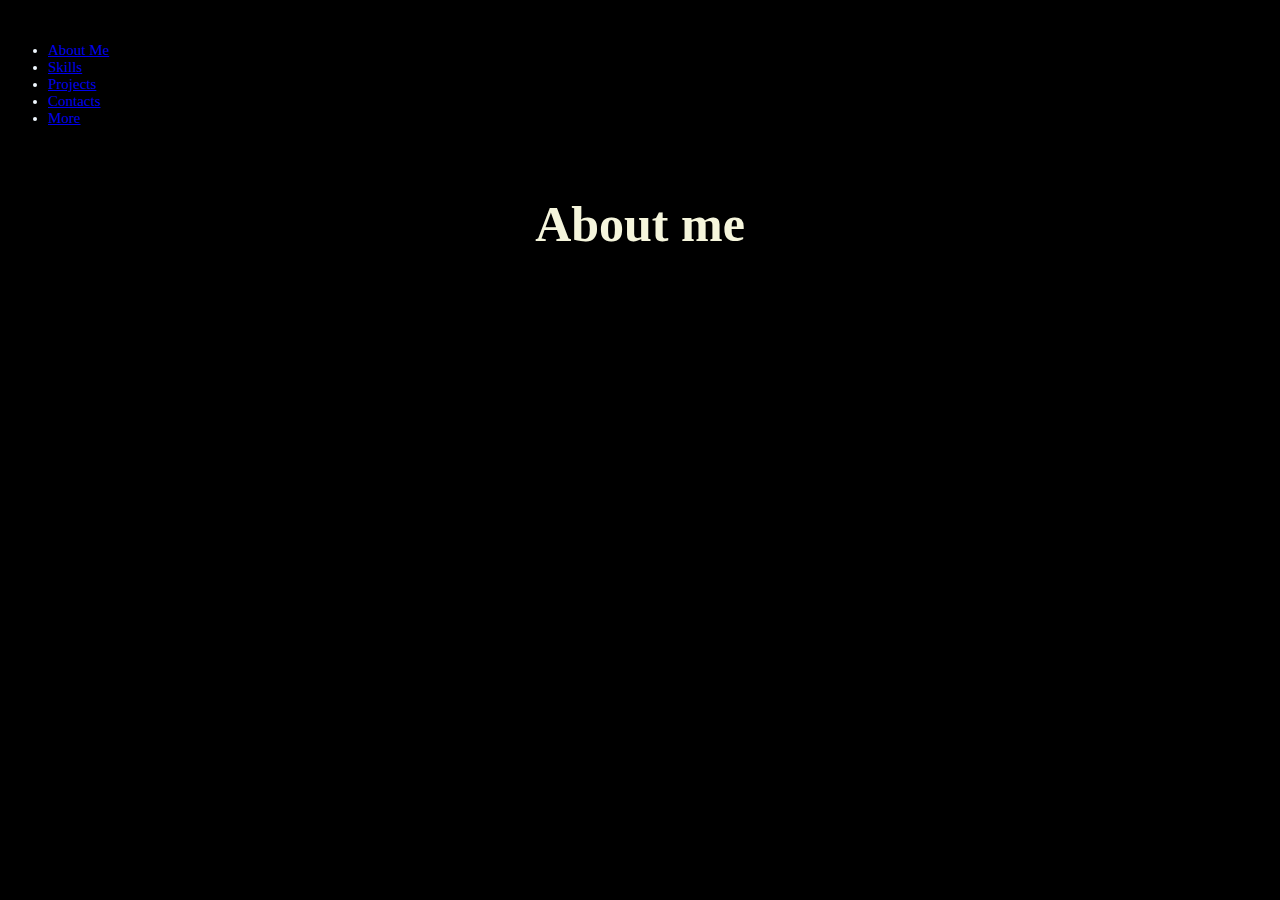
<file: About_Me.html>
<!DOCTYPE html>
<html lang="en">
<head>
    <meta charset="UTF-8">
    <meta name="viewport" content="width=device-width, initial-scale=1.0">
    <title>About Me</title>
    <link rel="stylesheet" href="style.css"> <!-- link to your CSS -->
    <link rel="stylesheet" href="https://cdnjs.cloudflare.com/ajax/libs/font-awesome/6.6.0/css/all.min.css"> <!-- icons -->
</head>
<body>

<!-- Navigation  -->
<section class = "header">
    <nav>
        <div class = "nav-links" id="navLinks">
            <i class= "fa fa-circle-xmark" onclick="hideMenu()"> </i>

            <ul>
                <!---- keeping the bottom one so it can be added in the future --->
                <!----  <li>  <a href = "index.html"> Index </a></li> --->
                <li> <a href ="About_Me.html"> About Me </a></li>
                <li> <a href ="Skills.html"> Skills </a></li>
                <li> <a href ="Projects.html"> Projects </a></li>
                <li> <a href ="Contacts.html"> Contacts </a></li>
                <li> <a href ="More.html"> More </a></li>
            </ul>
        </div>
        <i class="fa fa-bars" onclick="showMenu()"></i>
    </nav>
</section>

<!-----About Me------>

<section class ="couse">
    <h1>About me</h1>
    <p> I came from Fort Mill. </p>
    <p>I attend  USC Columbia while being in Capstone Scholars.</p>
    <p>I plan on aquiring a bachelor's degree in Computer Science along with a concentration in Artificial Intelligence and a minor in Data Science and Cyber security.</p>
    <p>I currently have a 4.0 as a freshman in USC Columbia.</p>

    <div class = "row">
        <div class = "course-col">
            <h3> My background></h3>
            <p> I came from Fort Mill.</p>
        </div>
        <!--- new column -->
        <div class = "course-col">
            <h3> My education></h3>
            <p> I attend USC Columbia while being in Capstone Scholars. <br> I attended Fort Mill High School from 2020-2024 graudating a 3.7 unweighted and took 6 ap classes. <br> I currently have a 4.0 as a freshman in USC Columbia.</p>
        </div>
        <!--- new column -->
        <div class = "course-col">
            <h3> My college career</h3>
            <p>I plan on aquiring a bachelor's degree in Computer Science along with a concentration in Artificial Intelligence and a minor in Data Science and Cyber security.</p>
        </div>
    </div>
</section>


    <!----JavaScript for toggle Menu ---->
    <script>
        var navLinks = document.getElementById("navLinks");

        function showMenu() {
            navLinks.style.right = "0";
        }
        function hideMenu() {
            navLinks.style.right = "-200px";
        }
    </script>
</body>
</html>
</file>
<file: style.css>
body {
  background-color: black;

}
h1 {
  text-align: center;
  font-family: azonix ;
  font-size: 50px;
  color: beige;
}
.HeaderTwoColor {
  color: royalblue;
  font-family:  'Trebuchet MS';
  font-size: 25px;
}
#ul
{
  color:rgb(143, 253, 0)
}
li
{
  font-family: Klavika;
  font-size: 15px;
  color:aliceblue
}
#color
{
  color: white;
}
#Statement
{
  font-family: 'Times New Roman', Times, serif;
  font-size: 15px;
  color: blue;

}
.projects { display:flex; flex-wrap:wrap; } /* condensed to save space */
.project {
  width: 30%;
  margin: 10px;
  padding: 20px 10px;
  background: white; /* pick a color */
  border-radius: 25%;
  text-align: center;
  flex-direction: column;
  align-items: center;
  display: flex;
  box-sizing: border-box;
}
.project img{
  width: 300px;
  height: 300px;
  margin: 10px;
  border: 2px solid rgb(126, 14, 201); /* choose a color */
  display: block;
  margin: auto;
}

.HeaderThreeColor
{
  color: red;
}
.Size
{
  width: 100%;
  height: 400px;
}

.about{
  display:flex;
  flex-wrap:wrap;
  margin-right: 100px;
  margin-left: 100px;
  justify-content: center;
}

.about p {
  width:50%;
  text-align: center;
  margin: auto;
  line-height: 125%;
}
.about img {
  width: 150px;
  height: 200px;
  border-radius: 25%;
  border: 2px solid rgb(126, 14, 201);
}
</file>
